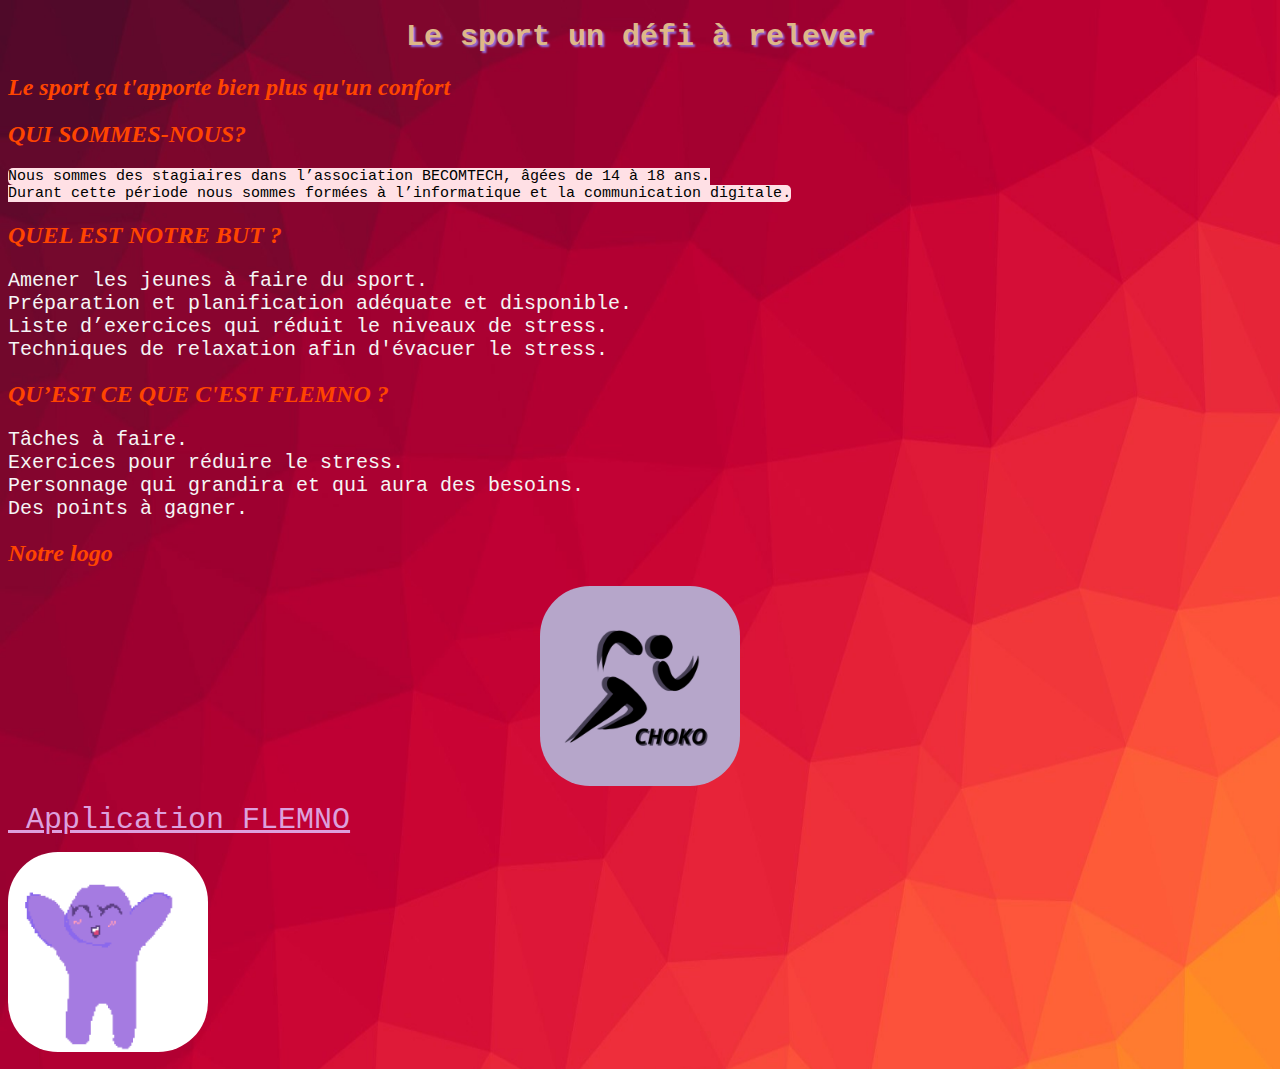
<file: index.html>
<!DOCTYPE html>
<html>
    <head>
        <meta charset="utf-8">
        <link rel="stylesheet" type="text/css" href="style.css">
     <title>Choko</title>   
     <h1>Le sport un défi à relever</h1>
    </head>
    <body>
        <header>
     <h2>Le sport ça t'apporte bien plus qu'un confort</h2>
      
<h2>QUI SOMMES-NOUS?</h2>
<p1>

 Nous sommes des stagiaires dans l’association BECOMTECH, âgées de 14 à 18 ans. <br>
Durant cette période nous sommes formées à l’informatique et la communication digitale.</p1>

<h2>QUEL EST NOTRE BUT ?</h2>

<li> Amener les jeunes à faire du sport.<br></li>

<li>Préparation et planification adéquate et disponible. <br></li>

<li>Liste d’exercices qui réduit le niveaux de stress.<br></li>

<li>Techniques de relaxation afin d'évacuer le stress.<br></li>

<h2>QU’EST CE QUE C'EST FLEMNO ?</h2>

<li>Tâches à faire.<br></li>

<li>Exercices pour réduire le stress.<br></li>

<li>Personnage qui grandira et qui aura des besoins.<br></li>

<li>Des points à gagner.<br></li>

<h2>Notre logo</h2>
<center><img src="CHOKO (1).png"></center>

<pre>
<a href="https://assia-benmakhloufs-team.adalo.com/flemno"> Application FLEMNO</a><br>
<img src="dotpict_animation_20240724_180759.gif">
</pre>

</html>
</file>
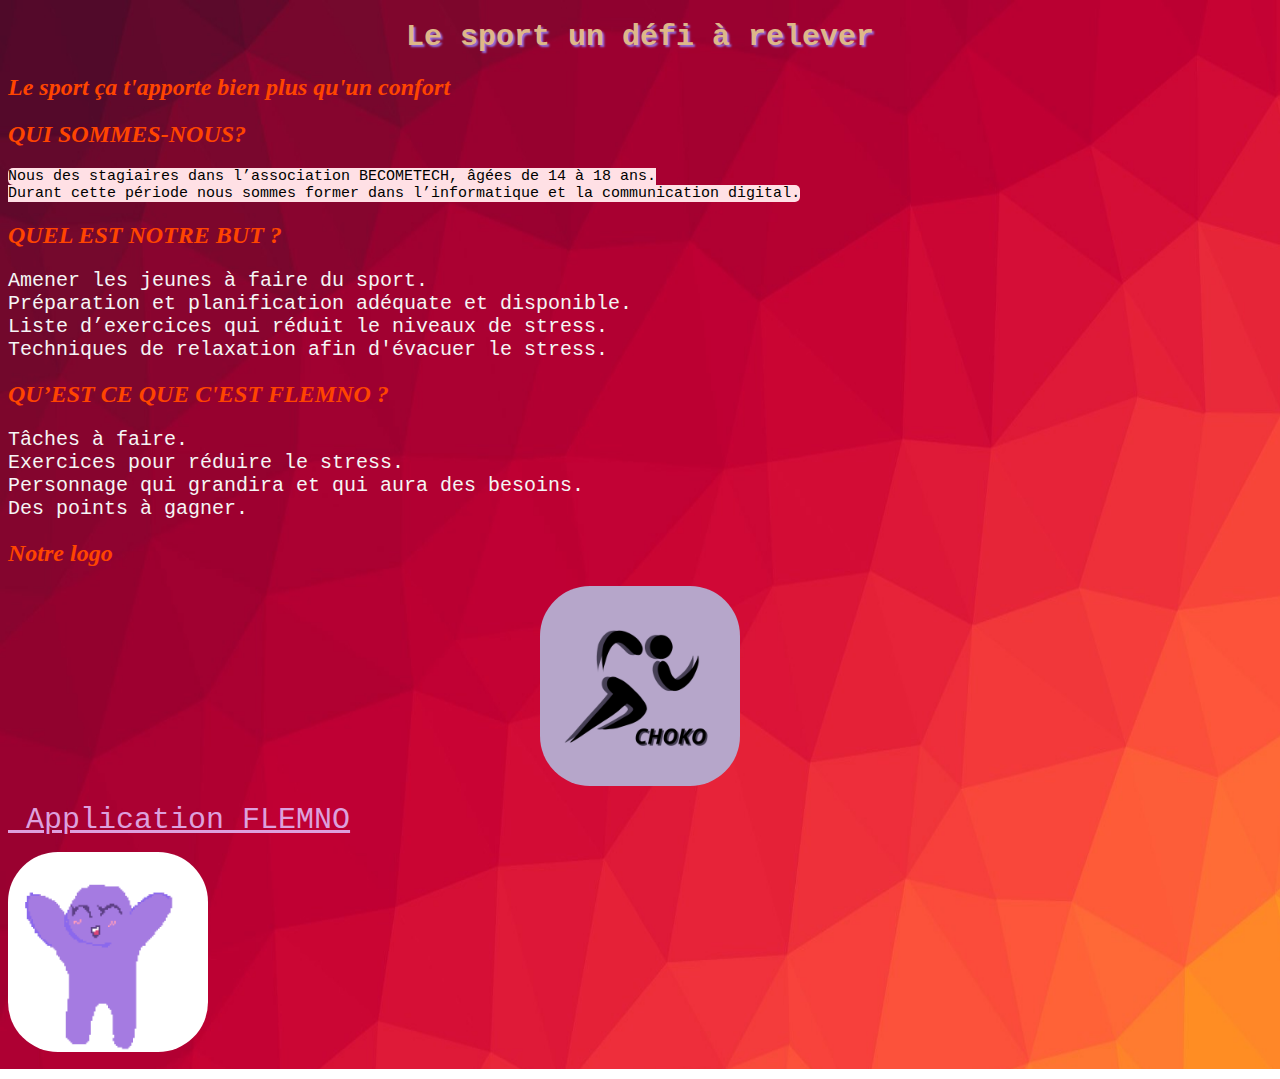
<file: index (1).html>
<!DOCTYPE html>
<html>
    <head>
        <meta charset="utf-8">
        <link rel="stylesheet" type="text/css" href="style.css">
     <title>Choko</title>   
     <h1>Le sport un défi à relever</h1>
    </head>
    <body>
        <header>
     <h2>Le sport ça t'apporte bien plus qu'un confort</h2>
      
<h2>QUI SOMMES-NOUS?</h2>
<p1>

 Nous des stagiaires dans l’association BECOMETECH, âgées de 14 à 18 ans. <br>
Durant cette période nous sommes former dans l’informatique et la communication digital.</p1>

<h2>QUEL EST NOTRE BUT ?</h2>

<li> Amener les jeunes à faire du sport.<br></li>

<li>Préparation et planification adéquate et disponible. <br></li>

<li>Liste d’exercices qui réduit le niveaux de stress.<br></li>

<li>Techniques de relaxation afin d'évacuer le stress.<br></li>

<h2>QU’EST CE QUE C'EST FLEMNO ?</h2>

<li>Tâches à faire.<br></li>

<li>Exercices pour réduire le stress.<br></li>

<li>Personnage qui grandira et qui aura des besoins.<br></li>

<li>Des points à gagner.<br></li>

<h2>Notre logo</h2>
<center><img src="CHOKO (1).png"></center>

<pre>
<a href="https://assia-benmakhloufs-team.adalo.com/flemno"> Application FLEMNO</a><br>
<img src="dotpict_animation_20240724_180759.gif">
</pre>

</html>
</file>
<file: style.css>
h1{
	color: burlywood;
	text-align: center;
	text-shadow: 2px 2px 2px mediumpurple;
	font-family: monospace; serif;
	font-size: 30px;
}

h2{
	font-family: monospaces;, serif;
	font-style: italic;
	color: orangered;
}

h3{
	color: #FF764A ;
}

p1{
	background-color: #FFE0E5;
	border-radius: 5px;
	font-size: 15px;
}

body{
	font-family: monospace;, serif;
	background-image: url(images.png);
	background-repeat: repeat;
	background-size: 2000px 2000px;

}

img {
  width: 200px;
  height: 200px;
  object-fit: cover;
  border-radius: 50px;
}

li{
	font-size: 20px;
	color: whitesmoke;
}

a {
	font-size: 30px;
	color: plum;
}
</file>
